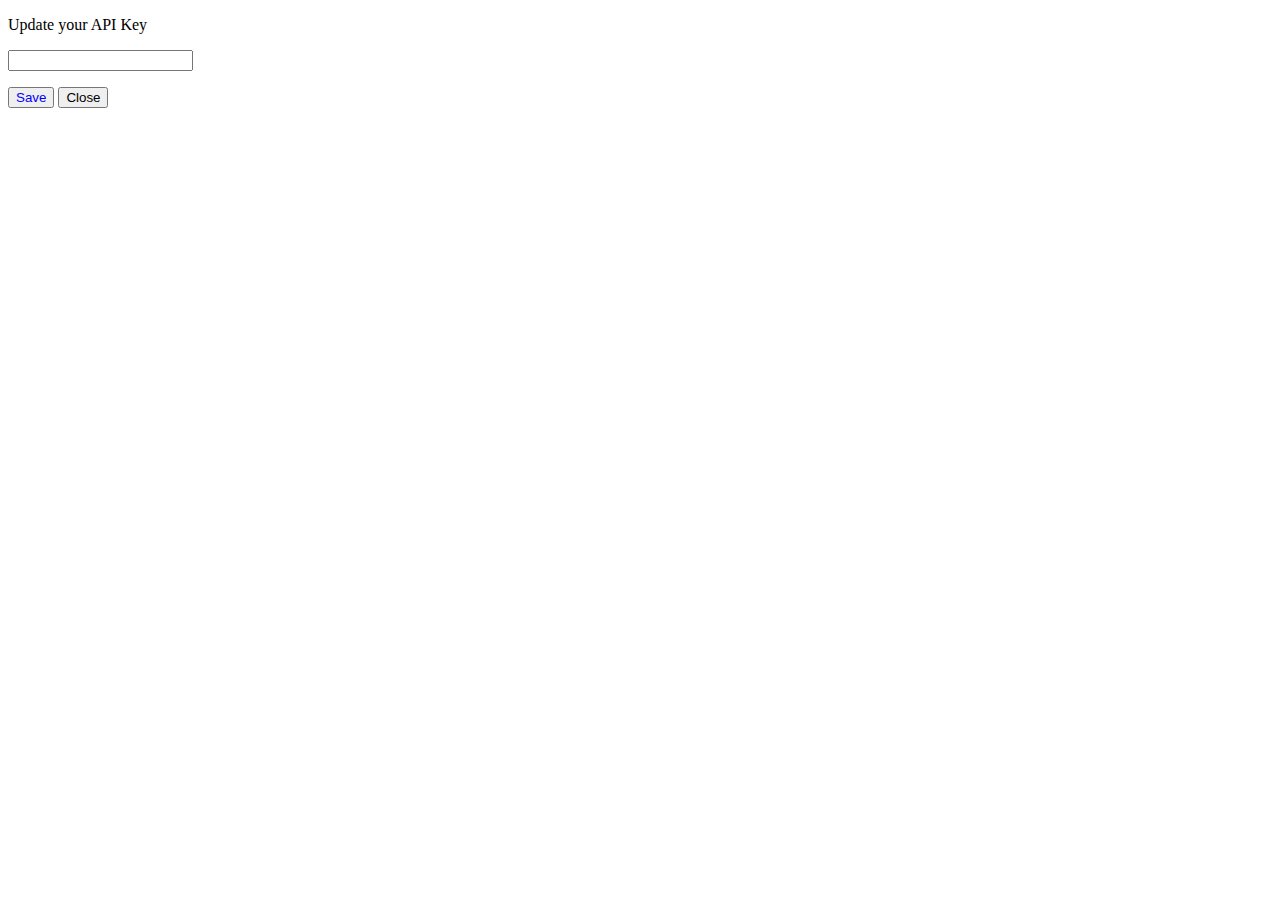
<file: popup/index.html>
<!DOCTYPE html>
<html lang="en">
    <head>
        <meta charset="UTF-8" />
        <meta http-equiv="X-UA-Compatible" content="ie=edge" />
        <script src="script.js"></script>
        <link rel="stylesheet" href="style.css" />
        <title>Dr. Opinion</title>
    </head>
    <body>
        <p>Update your API Key</p>
        <p><input type="text" id="apiKey" /></p>
        <button id="save">Save</button>
        <button id="close">Close</button>
    </body>
</html>
</file>
<file: popup/style.css>
button#save {
    color: blue;
}
</file>
